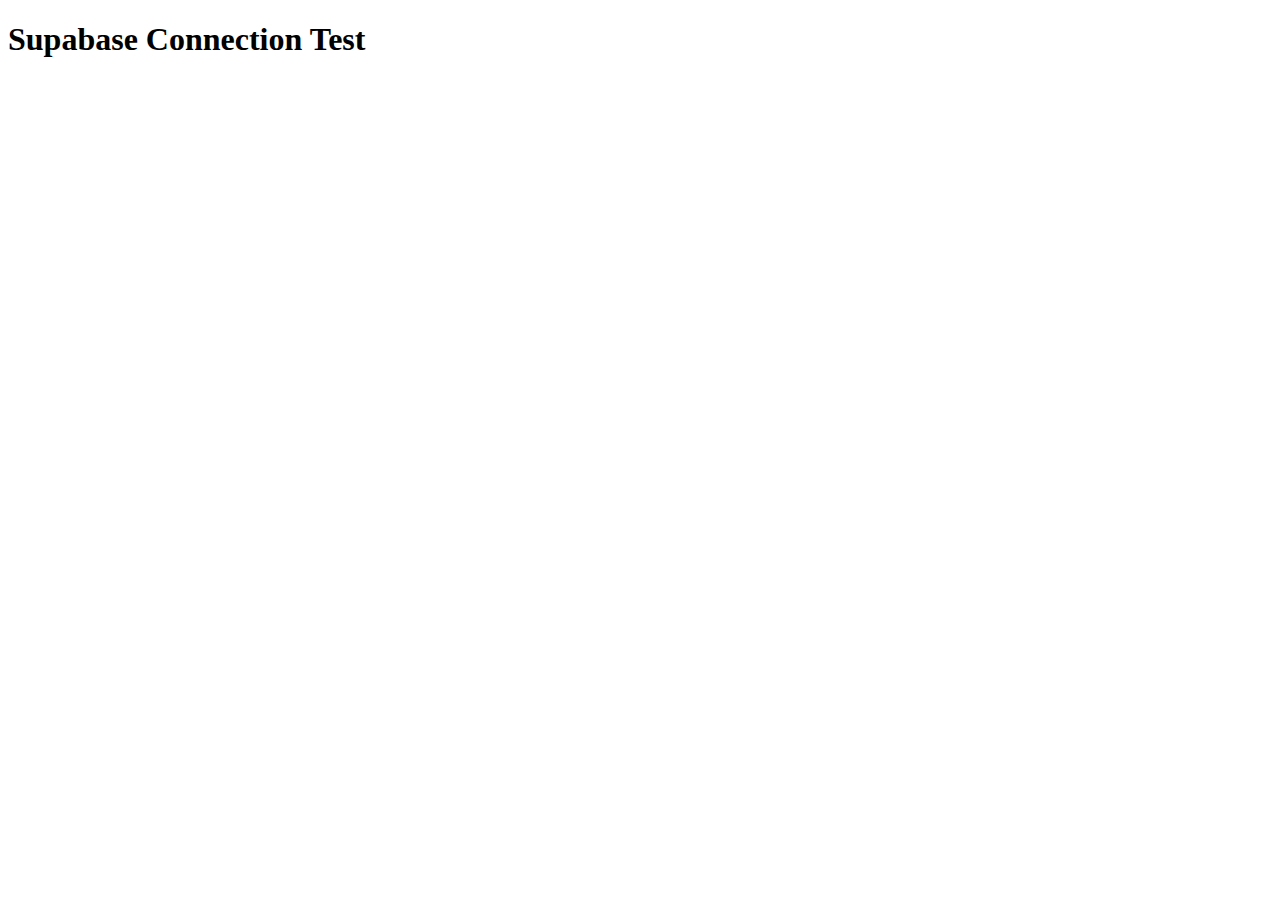
<file: test-supabase.html>
<!DOCTYPE html>
<html>
<head>
    <title>Supabase Test</title>
</head>
<body>
    <h1>Supabase Connection Test</h1>
    <div id="results"></div>
    
    <script type="module">
        // Test if environment variables are loaded
        const SUPABASE_URL = import.meta.env.VITE_SUPABASE_URL;
        const SUPABASE_KEY = import.meta.env.VITE_SUPABASE_PUBLISHABLE_KEY;
        
        console.log('Supabase URL:', SUPABASE_URL);
        console.log('Supabase Key:', SUPABASE_KEY ? 'Present' : 'Missing');
        
        document.getElementById('results').innerHTML = `
            <p>URL: ${SUPABASE_URL || 'NOT SET'}</p>
            <p>Key: ${SUPABASE_KEY ? 'Present' : 'NOT SET'}</p>
        `;
    </script>
</body>
</html>
</file>
